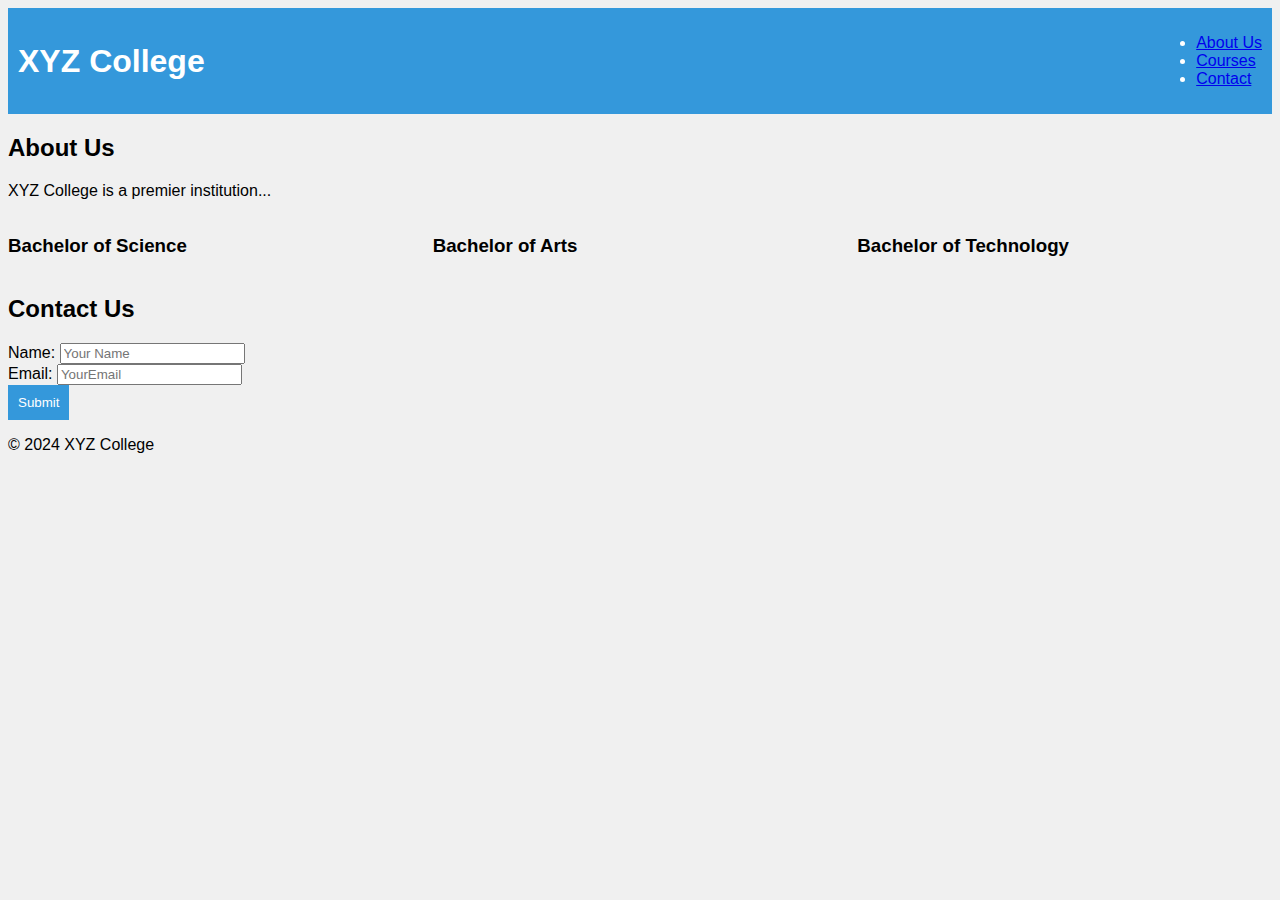
<file: index.html>
<!DOCTYPE html>
<html lang="en">
<head>
 <meta charset="UTF-8">
 <meta name="viewport" content="width=device-width, initia
l-scale=1.0">
 <title>XYZ College</title>
 <style>
body {
 font-family: Arial, sans-serif;
 background-color: #f0f0f0;
}
.flex-container {
 display: flex;
 justify-content: space-between;
 align-items: center;
 background-color: #3498db;
 color: white;
 padding: 10px;
}
.grid-container {
 display: grid;
 grid-template-columns: repeat(3, 1fr);
 gap: 10px;
}
button {
 background-color: #3498db;
 color: white;
 padding: 10px;
 border: none;
 transition: background-color 0.3s ease;
}
button:hover {
 background-color: #2980b9;
}
.fade {
 animation: fadeIn 2s;
}
@keyframes fadeIn {
 from { opacity: 0; }
 to { opacity: 1; }
}
 </style>
</head>
<body>
 <header class="flex-container">
 <h1>XYZ College</h1>
 <nav>
 <ul>
 <li><a href="#about">About Us</a></li>
 <li><a href="#courses">Courses</a></li>
 <li><a href="#contact">Contact</a></li>
 </ul>
 </nav>
 </header>
 <section id="about" class="fade">
 <h2>About Us</h2>
 <p>XYZ College is a premier institution...</p>
 </section>
 <section id="courses" class="grid-container">
 <div class="course">
 <h3>Bachelor of Science</h3>
 </div>
 <div class="course">
 <h3>Bachelor of Arts</h3>
 </div>
 <div class="course">
 <h3>Bachelor of Technology</h3>

 </div>
 </section>
 <section id="contact">
 <h2>Contact Us</h2>
 <form onsubmit="return validateForm()">
 <label for="name">Name:</label>
 <input type="text" id="name" placeholder="Your Na
me">
 <br>
 <label for="email">Email:</label>
 <input type="email" id="email" placeholder="Your
Email">
 <br>
 <button type="submit">Submit</button>
 </form>
 </section>
 <footer>
 <p>&copy; 2024 XYZ College</p>
 </footer>
 <script>
function validateForm() {
 let email = document.getElementById('email').value;
 if (email === '') {
 alert('Email cannot be empty');
 return false;
 }
}
 </script>
</body>
</html>
</file>
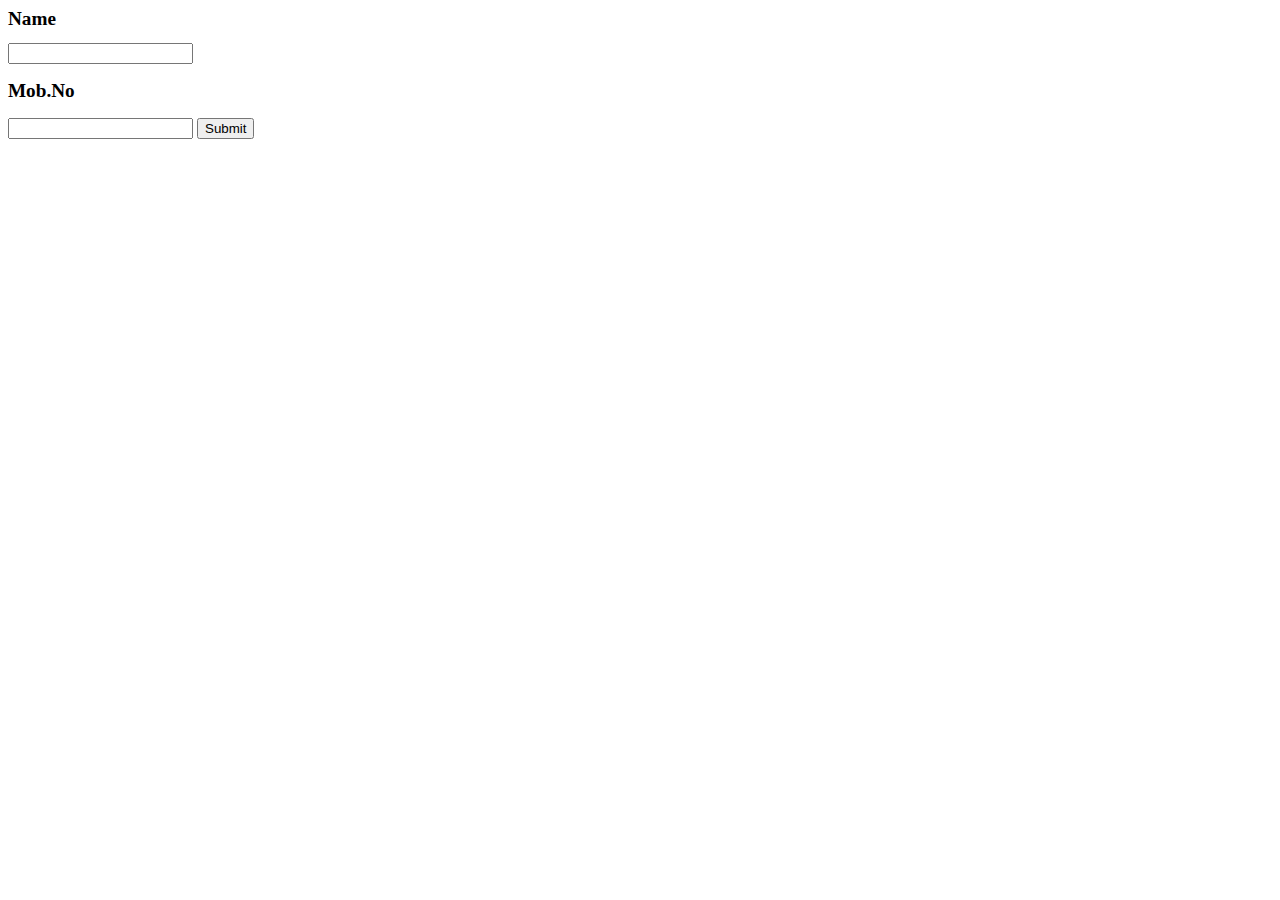
<file: Untitled-1.html>
<htlml>
    <head>
        <script>
            function showAlert(event){
                event.preventDefault();
                const name=document.getElementById("Name").value;
                alert("Thank you" + Name + "! your form is being submitted.");
                document.getElementById("UserForm").Submit();
            }

        </script>
        
        <style>
            h1{
                font-family: 'Times New Roman', Times, serif;
                font-size: larger;
            }
            h2{
                font-family: 'Times New Roman', Times, serif;
                font-size: larger;
            }
        </style>
        <title>
        </title>
    </head>
    <body sty>
        <h1>Name</h1>
        <input type="text" id="Name" Name="Name">
        <h2>Mob.No</h2>
        <input type="text" id="Mob.No" Mob.No="Mob.No">
        <button type="Submit">Submit</button>
        
        
    </body>
    
    
</htlml>
</file>
